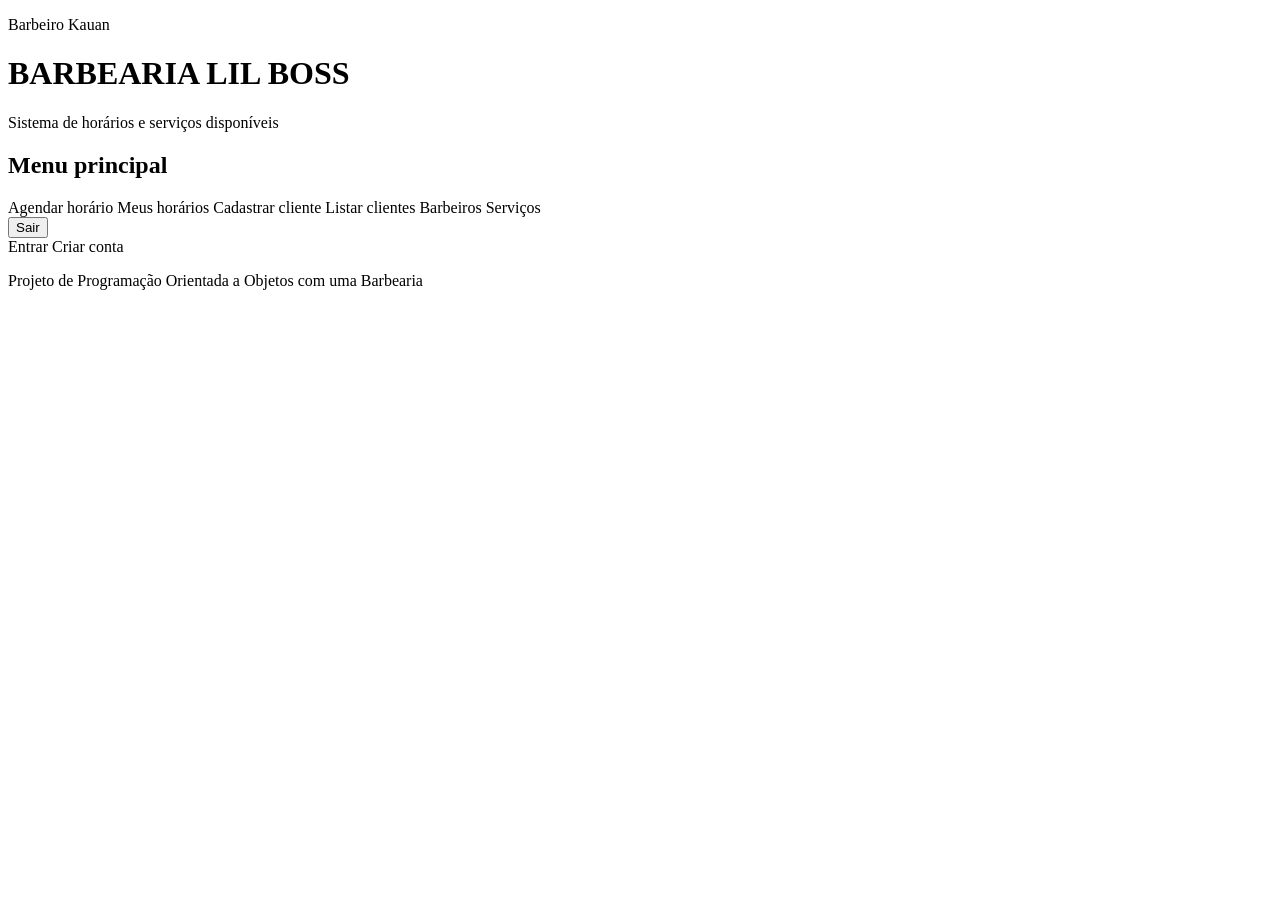
<file: src/main/resources/templates/index.html>
<!DOCTYPE html>
<html lang="pt-BR" xmlns:th="http://www.thymeleaf.org"
      xmlns:sec="http://www.thymeleaf.org/extras/spring-security">
<head>
    <meta charset="UTF-8">
    <meta name="viewport" content="width=device-width, initial-scale=1.0">
    <title>Barbearia Lil Boss</title>
    <link rel="stylesheet" th:href="@{/css/style.css}">
</head>

<body>
<header class="cabecalho">
    <p class="barbeiro">Barbeiro Kauan</p>
    <h1>BARBEARIA LIL BOSS</h1>
    <p>Sistema de horários e serviços disponíveis</p>
</header>

<main class="conteudo">
    <h2 class="titulo-menu">Menu principal</h2>

    <section class="menu">

        <!-- Visível para qualquer usuário logado -->
        <a class="botao-menu" th:href="@{/agendamentos/novo}">Agendar horário</a>
        <a class="botao-menu" th:href="@{/agendamentos}">Meus horários</a>

        <!-- Só o admin vê estes botões -->
        <th:block sec:authorize="hasRole('ADMIN')">
            <a class="botao-menu" th:href="@{/clientes/novo}">Cadastrar cliente</a>
            <a class="botao-menu" th:href="@{/clientes}">Listar clientes</a>
            <a class="botao-menu" th:href="@{/barbeiros}">Barbeiros</a>
            <a class="botao-menu" th:href="@{/servicos}">Serviços</a>
        </th:block>

        <!-- Sair (no Spring Security 6 precisa ser POST) -->
        <form th:action="@{/logout}" method="post" sec:authorize="isAuthenticated()">
            <button type="submit" class="botao-menu">Sair</button>
        </form>

        <!-- Quem não está logado -->
        <a class="botao-menu" th:href="@{/login}" sec:authorize="!isAuthenticated()">Entrar</a>
        <a class="botao-menu" th:href="@{/cadastro}" sec:authorize="!isAuthenticated()">Criar conta</a>
    </section>
</main>

<footer class="rodape">
    <p>Projeto de Programação Orientada a Objetos com uma Barbearia</p>
</footer>

</body>
</html>
</file>
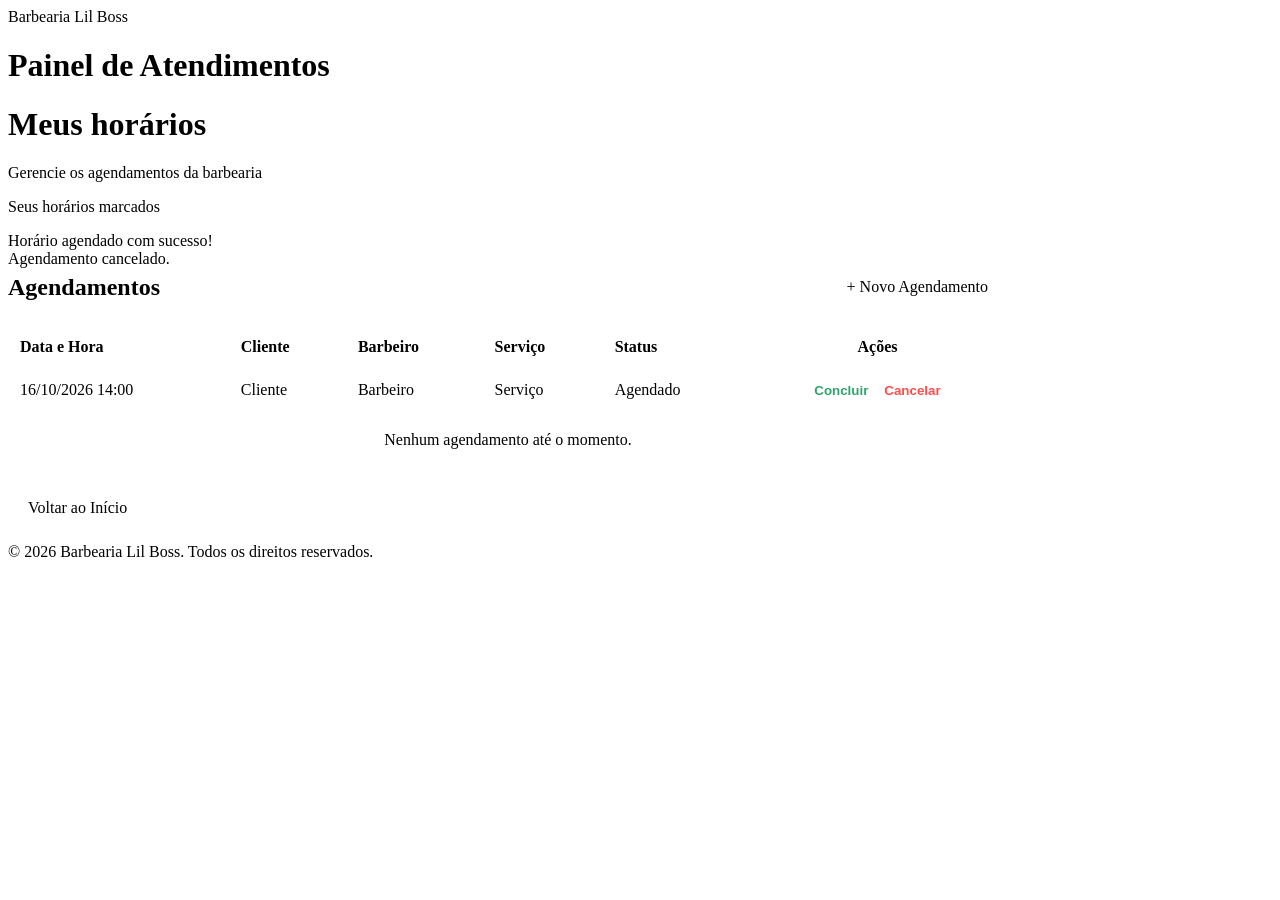
<file: src/main/resources/templates/agendamentos.html>
<!DOCTYPE html>
<html lang="pt-BR" xmlns:th="http://www.thymeleaf.org"
      xmlns:sec="http://www.thymeleaf.org/extras/spring-security">
<head>
    <meta charset="UTF-8">
    <meta name="viewport" content="width=device-width, initial-scale=1.0">
    <title>Agendamentos - Barbearia</title>
    <link rel="stylesheet" th:href="@{/css/style.css}">
</head>
<body>

<header class="cabecalho">
    <div class="barbeiro">Barbearia Lil Boss</div>
    <h1 sec:authorize="hasRole('ADMIN')">Painel de Atendimentos</h1>
    <h1 sec:authorize="!hasRole('ADMIN')">Meus horários</h1>
    <p sec:authorize="hasRole('ADMIN')">Gerencie os agendamentos da barbearia</p>
    <p sec:authorize="!hasRole('ADMIN')">Seus horários marcados</p>
</header>

<main class="conteudo" style="width: 90%; max-width: 1000px;">

    <div class="alerta-ok" th:if="${param.agendado}">Horário agendado com sucesso!</div>
    <div class="alerta-ok" th:if="${param.cancelado}">Agendamento cancelado.</div>

    <div style="display: flex; justify-content: space-between; align-items: center; margin-bottom: 20px;">
        <h2 class="titulo-menu" style="margin: 0;">Agendamentos</h2>
        <a th:href="@{/agendamentos/novo}" class="botao-menu"
           style="padding: 10px 20px; text-decoration: none; text-align: center;">+ Novo Agendamento</a>
    </div>

    <div style="overflow-x: auto;">
        <table style="width: 100%; border-collapse: collapse; background-color: var(--cor-card); border-radius: 8px; overflow: hidden;">
            <thead>
            <tr style="background-color: rgba(255, 255, 255, 0.05); color: var(--cor-principal); text-align: left;">
                <th style="padding: 12px;">Data e Hora</th>
                <th style="padding: 12px;" sec:authorize="hasRole('ADMIN')">Cliente</th>
                <th style="padding: 12px;">Barbeiro</th>
                <th style="padding: 12px;">Serviço</th>
                <th style="padding: 12px;">Status</th>
                <th style="padding: 12px; text-align: center;">Ações</th>
            </tr>
            </thead>
            <tbody>
            <tr th:each="a : ${agendamentos}"
                style="border-top: 1px solid rgba(255, 255, 255, 0.1); color: var(--cor-texto-principal);">

                <td style="padding: 12px;"
                    th:text="${#temporals.format(a.dataHora, 'dd/MM/yyyy HH:mm')}">16/10/2026 14:00</td>

                <td style="padding: 12px;" sec:authorize="hasRole('ADMIN')"
                    th:text="${a.cliente != null ? a.cliente.nome : 'N/A'}">Cliente</td>

                <td style="padding: 12px;"
                    th:text="${a.barbeiro != null ? a.barbeiro.nome : 'N/A'}">Barbeiro</td>

                <td style="padding: 12px;"
                    th:text="${a.servico != null ? a.servico.nome : 'N/A'}">Serviço</td>

                <td style="padding: 12px;" th:text="${a.status.descricao}">Agendado</td>

                <td style="padding: 12px; text-align: center;">
                    <!-- Concluir: só admin, só se ainda estiver agendado -->
                    <form sec:authorize="hasRole('ADMIN')" th:if="${a.status.name() == 'AGENDADO'}"
                          th:action="@{/admin/agendamentos/concluir/{id}(id=${a.id})}" method="post"
                          style="display: inline;">
                        <button type="submit"
                                style="background: none; border: none; color: #30a46c; font-weight: 600; cursor: pointer;">
                            Concluir
                        </button>
                    </form>

                    <!-- Cancelar: só se estiver agendado -->
                    <form th:if="${a.status.name() == 'AGENDADO'}"
                          th:action="@{/agendamentos/cancelar/{id}(id=${a.id})}" method="post"
                          style="display: inline;"
                          onsubmit="return confirm('Cancelar este agendamento?');">
                        <button type="submit"
                                style="background: none; border: none; color: #ff4d4d; font-weight: 600; cursor: pointer;">
                            Cancelar
                        </button>
                    </form>
                </td>
            </tr>

            <tr th:if="${#lists.isEmpty(agendamentos)}">
                <td colspan="6" style="padding: 20px; text-align: center; color: var(--cor-texto-principal);">
                    Nenhum agendamento até o momento.
                </td>
            </tr>
            </tbody>
        </table>
    </div>

    <div style="margin-top: 20px; text-align: left;">
        <a th:href="@{/}" class="botao-menu"
           style="display: inline-block; background-color: transparent; color: var(--cor-principal); border: 1px solid var(--cor-principal); text-decoration: none; padding: 10px 20px;">Voltar ao Início</a>
    </div>

</main>

<footer class="rodape">
    <p>&copy; 2026 Barbearia Lil Boss. Todos os direitos reservados.</p>
</footer>

</body>
</html>
</file>
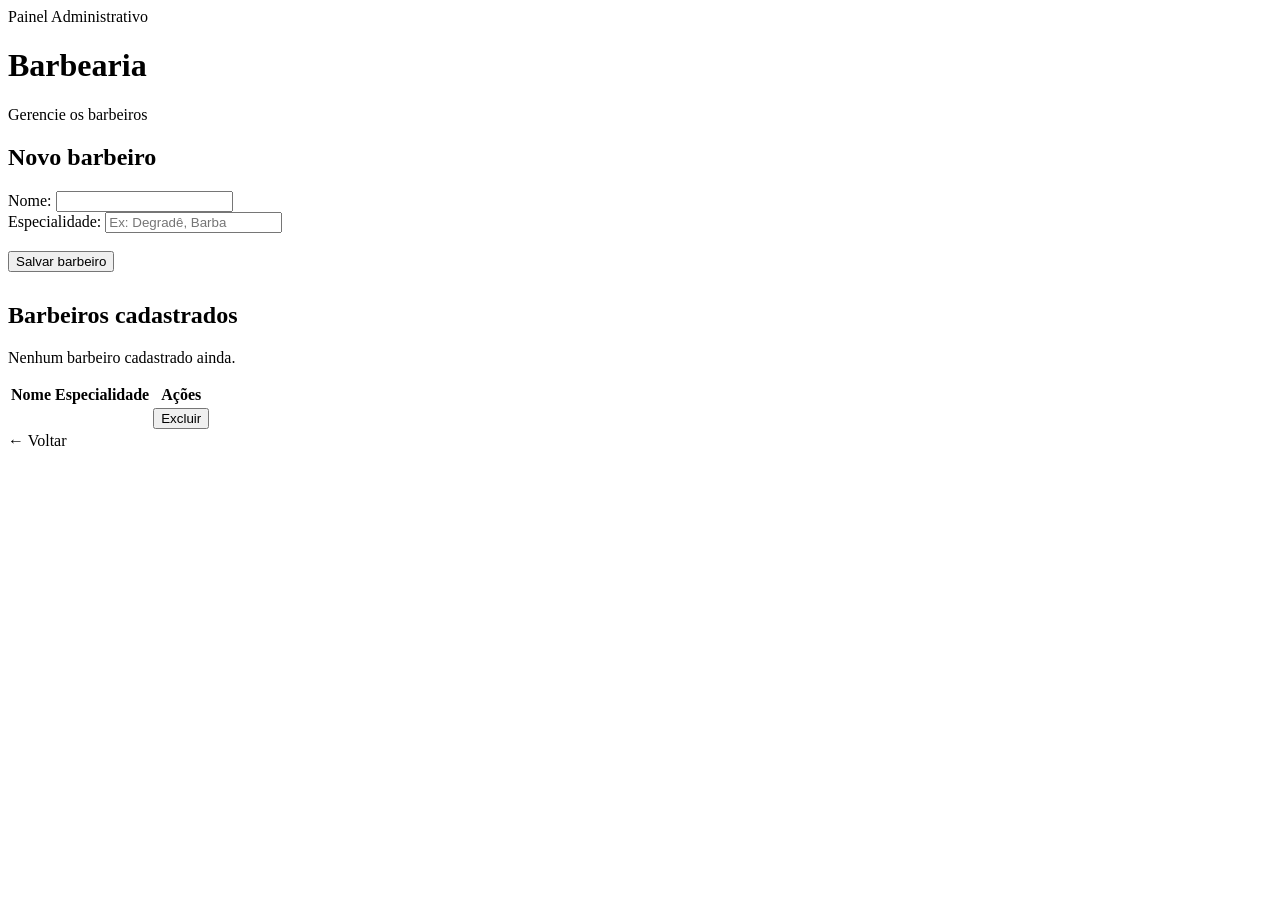
<file: src/main/resources/templates/barbeiros.html>
<!DOCTYPE html>
<html lang="pt-BR" xmlns:th="http://www.thymeleaf.org">
<head>
    <meta charset="UTF-8">
    <meta name="viewport" content="width=device-width, initial-scale=1">
    <title>Barbeiros - Barbearia</title>
    <link rel="stylesheet" th:href="@{/css/style.css}">
</head>
<body>

<header class="cabecalho">
    <div class="barbeiro">Painel Administrativo</div>
    <h1>Barbearia</h1>
    <p>Gerencie os barbeiros</p>
</header>

<main class="conteudo conteudo-largo">
    <h2 class="titulo-menu">Novo barbeiro</h2>

    <form th:action="@{/barbeiros/salvar}" method="post" class="formulario-agendamento">
        <div class="form-grupo">
            <label class="form-label" for="nome">Nome:</label>
            <input type="text" id="nome" name="nome" class="form-control" required />
        </div>
        <div class="form-grupo">
            <label class="form-label" for="especialidade">Especialidade:</label>
            <input type="text" id="especialidade" name="especialidade" class="form-control" placeholder="Ex: Degradê, Barba" />
        </div>
        <br>
        <button type="submit" class="botao-menu">Salvar barbeiro</button>
    </form>

    <h2 class="titulo-menu" style="margin-top: 30px;">Barbeiros cadastrados</h2>

    <div class="lista-vazia" th:if="${#lists.isEmpty(barbeiros)}">
        <p>Nenhum barbeiro cadastrado ainda.</p>
    </div>

    <div class="tabela-wrapper" th:unless="${#lists.isEmpty(barbeiros)}">
        <table class="tabela-clientes">
            <thead>
            <tr>
                <th>Nome</th>
                <th>Especialidade</th>
                <th class="col-acoes">Ações</th>
            </tr>
            </thead>
            <tbody>
            <tr th:each="b : ${barbeiros}">
                <td th:text="${b.nome}"></td>
                <td th:text="${b.especialidade}"></td>
                <td class="col-acoes">
                    <form th:action="@{/barbeiros/deletar/{id}(id=${b.id})}" method="post"
                          onsubmit="return confirm('Excluir este barbeiro?');">
                        <button type="submit" class="btn-excluir">Excluir</button>
                    </form>
                </td>
            </tr>
            </tbody>
        </table>
    </div>

    <div class="link-voltar">
        <a th:href="@{/clientes}">← Voltar</a>
    </div>
</main>

</body>
</html>
</file>
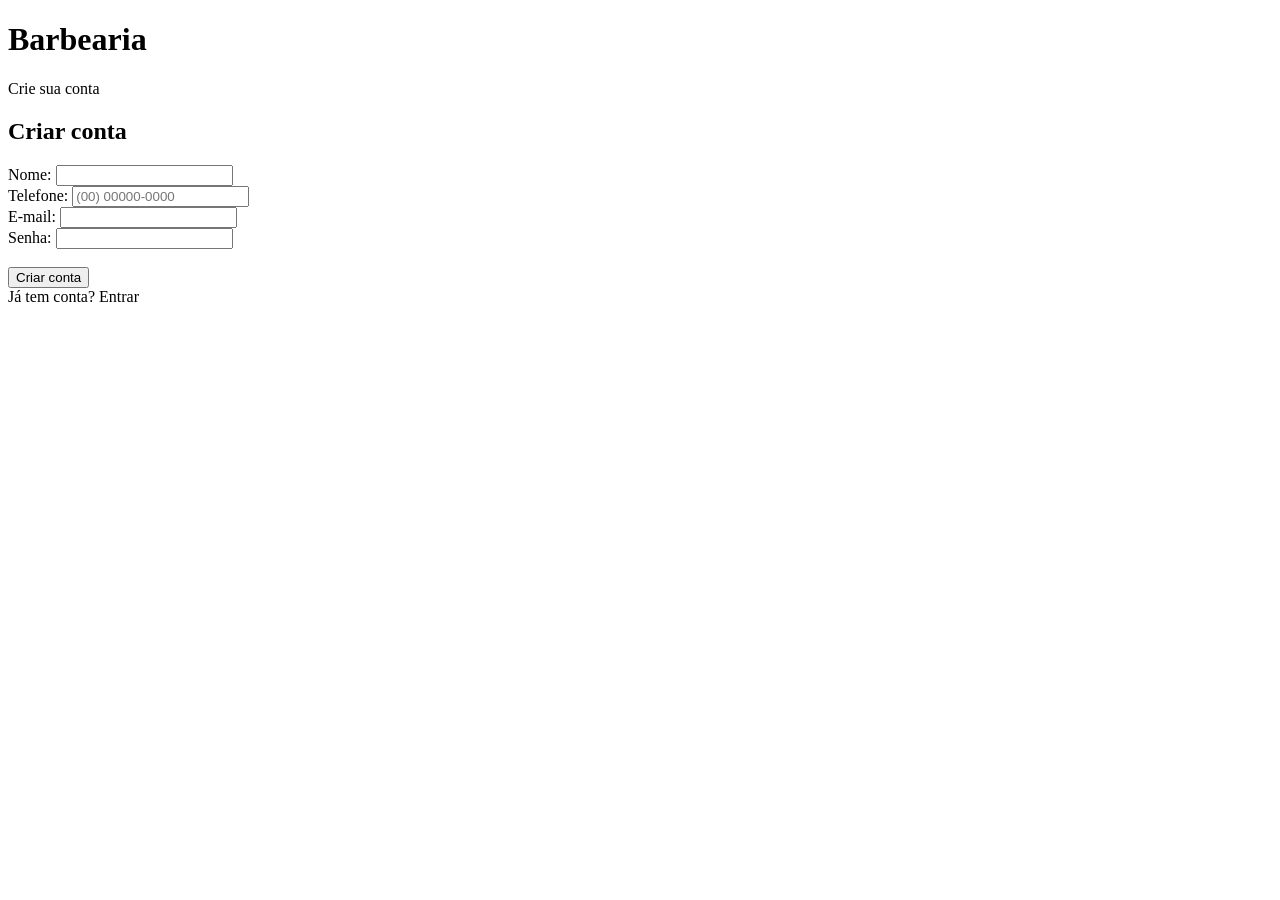
<file: src/main/resources/templates/cadastro.html>
<!DOCTYPE html>
<html lang="pt-BR" xmlns:th="http://www.thymeleaf.org">
<head>
    <meta charset="UTF-8">
    <meta name="viewport" content="width=device-width, initial-scale=1">
    <title>Criar conta - Barbearia</title>
    <link rel="stylesheet" th:href="@{/css/style.css}">
</head>
<body>

<header class="cabecalho">
    <h1>Barbearia</h1>
    <p>Crie sua conta</p>
</header>

<main class="conteudo">
    <h2 class="titulo-menu">Criar conta</h2>

    <div class="alerta-erro" th:if="${erro}" th:text="${erro}"></div>

    <form th:action="@{/cadastro}" method="post" class="formulario-agendamento">
        <div class="form-grupo">
            <label class="form-label" for="nome">Nome:</label>
            <input type="text" id="nome" name="nome" class="form-control" required />
        </div>

        <div class="form-grupo">
            <label class="form-label" for="telefone">Telefone:</label>
            <input type="text" id="telefone" name="telefone" class="form-control" placeholder="(00) 00000-0000" />
        </div>

        <div class="form-grupo">
            <label class="form-label" for="email">E-mail:</label>
            <input type="email" id="email" name="email" class="form-control" required />
        </div>

        <div class="form-grupo">
            <label class="form-label" for="senha">Senha:</label>
            <input type="password" id="senha" name="senha" class="form-control" minlength="6" required />
        </div>

        <br>
        <button type="submit" class="botao-menu">Criar conta</button>
    </form>

    <div class="link-voltar">
        <a th:href="@{/login}">Já tem conta? Entrar</a>
    </div>
</main>

</body>
</html>
</file>
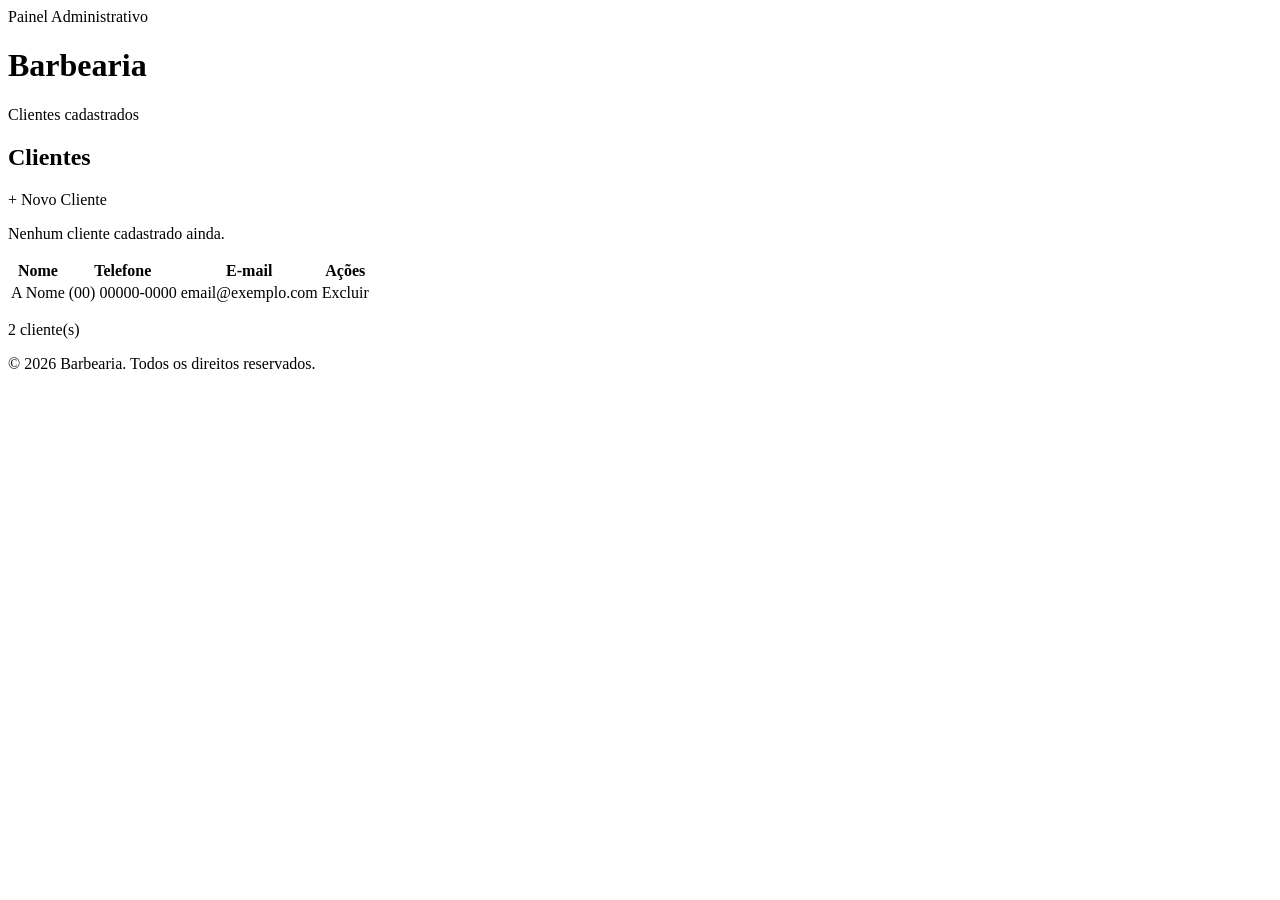
<file: src/main/resources/templates/clientes.html>
<!DOCTYPE html>
<html lang="pt-BR" xmlns:th="http://www.thymeleaf.org">
<head>
    <meta charset="UTF-8">
    <meta name="viewport" content="width=device-width, initial-scale=1">
    <title>Clientes - Barbearia</title>
    <link rel="stylesheet" th:href="@{/css/style.css}">
</head>
<body>

<header class="cabecalho">
    <div class="barbeiro">Painel Administrativo</div>
    <h1>Barbearia</h1>
    <p>Clientes cadastrados</p>
</header>

<main class="conteudo conteudo-largo">
    <div class="lista-topo">
        <h2 class="titulo-menu">Clientes</h2>
        <a th:href="@{/clientes/novo}" class="botao-menu botao-novo">+ Novo Cliente</a>
    </div>

    <!-- Estado vazio -->
    <div class="lista-vazia" th:if="${#lists.isEmpty(clientes)}">
        <p>Nenhum cliente cadastrado ainda.</p>
    </div>

    <!-- Tabela -->
    <div class="tabela-wrapper" th:unless="${#lists.isEmpty(clientes)}">
        <table class="tabela-clientes">
            <thead>
            <tr>
                <th>Nome</th>
                <th>Telefone</th>
                <th>E-mail</th>
                <th class="col-acoes">Ações</th>
            </tr>
            </thead>
            <tbody>
            <tr th:each="c : ${clientes}">
                <td data-label="Nome">
                    <span class="avatar" th:text="${#strings.substring(c.nome, 0, 1).toUpperCase()}">A</span>
                    <span th:text="${c.nome}">Nome</span>
                </td>
                <td data-label="Telefone" th:text="${c.telefone}">(00) 00000-0000</td>
                <td data-label="E-mail" th:text="${c.email}">email@exemplo.com</td>
                <td data-label="Ações" class="col-acoes">
                    <a th:href="@{/clientes/deletar/{id}(id=${c.id})}"
                       class="btn-excluir"
                       onclick="return confirm('Excluir este cliente?');">Excluir</a>
                </td>
            </tr>
            </tbody>
        </table>
    </div>

    <p class="total-clientes" th:unless="${#lists.isEmpty(clientes)}"
       th:text="${#lists.size(clientes)} + ' cliente(s) cadastrado(s)'">2 cliente(s)</p>
</main>

<footer class="rodape">
    <p>&copy; 2026 Barbearia. Todos os direitos reservados.</p>
</footer>

</body>
</html>
</file>
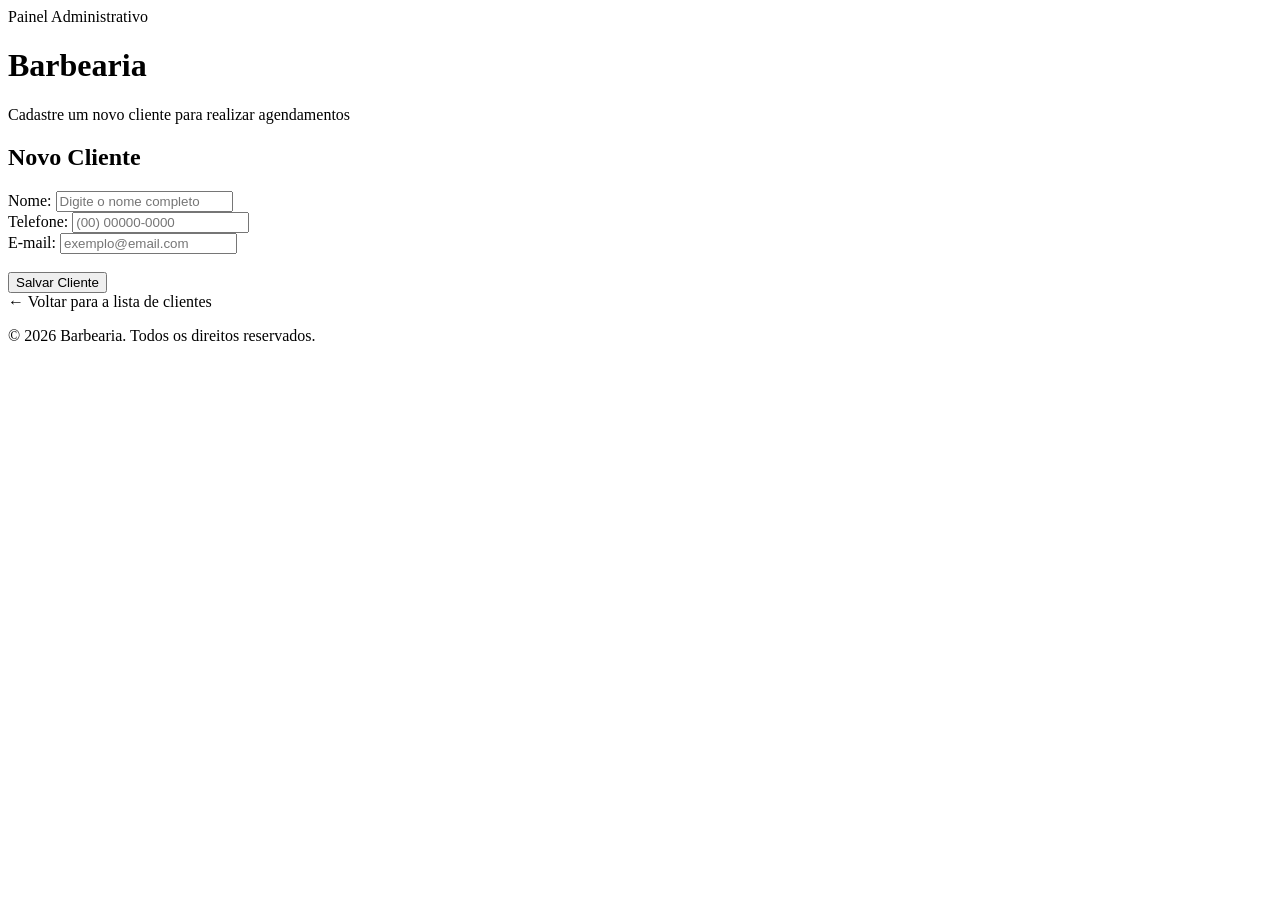
<file: src/main/resources/templates/formulario-cliente.html>
<!DOCTYPE html>
<html lang="pt-BR" xmlns:th="http://www.thymeleaf.org">
<head>
    <meta charset="UTF-8">
    <meta name="viewport" content="width=device-width, initial-scale=1">
    <title>Cadastrar Cliente - Barbearia</title>
    <link rel="stylesheet" th:href="@{/css/style.css}">
</head>
<body>

<!-- CABEÇALHO PADRÃO -->
<header class="cabecalho">
    <div class="barbeiro">Painel Administrativo</div>
    <h1>Barbearia</h1>
    <p>Cadastre um novo cliente para realizar agendamentos</p>
</header>

<!-- CONTEÚDO PRINCIPAL (CARD DO FORMULÁRIO) -->
<main class="conteudo">
    <h2 class="titulo-menu">Novo Cliente</h2>

    <form th:action="@{/clientes/salvar}" th:object="${cliente}" method="post" class="formulario-agendamento">

        <div class="form-grupo">
            <label class="form-label" for="nome">Nome:</label>
            <input type="text" id="nome" th:field="*{nome}" class="form-control" placeholder="Digite o nome completo" required />
        </div>

        <div class="form-grupo">
            <label class="form-label" for="telefone">Telefone:</label>
            <input type="text" id="telefone" th:field="*{telefone}" class="form-control" placeholder="(00) 00000-0000" />
        </div>

        <div class="form-grupo">
            <label class="form-label" for="email">E-mail:</label>
            <input type="email" id="email" th:field="*{email}" class="form-control" placeholder="exemplo@email.com" />
        </div>

        <br>

        <button type="submit" class="botao-menu">Salvar Cliente</button>
    </form>

    <div class="link-voltar">
        <a th:href="@{/clientes}">← Voltar para a lista de clientes</a>
    </div>
</main>

<!-- RODAPÉ -->
<footer class="rodape">
    <p>&copy; 2026 Barbearia. Todos os direitos reservados.</p>
</footer>

</body>
</html>
</file>
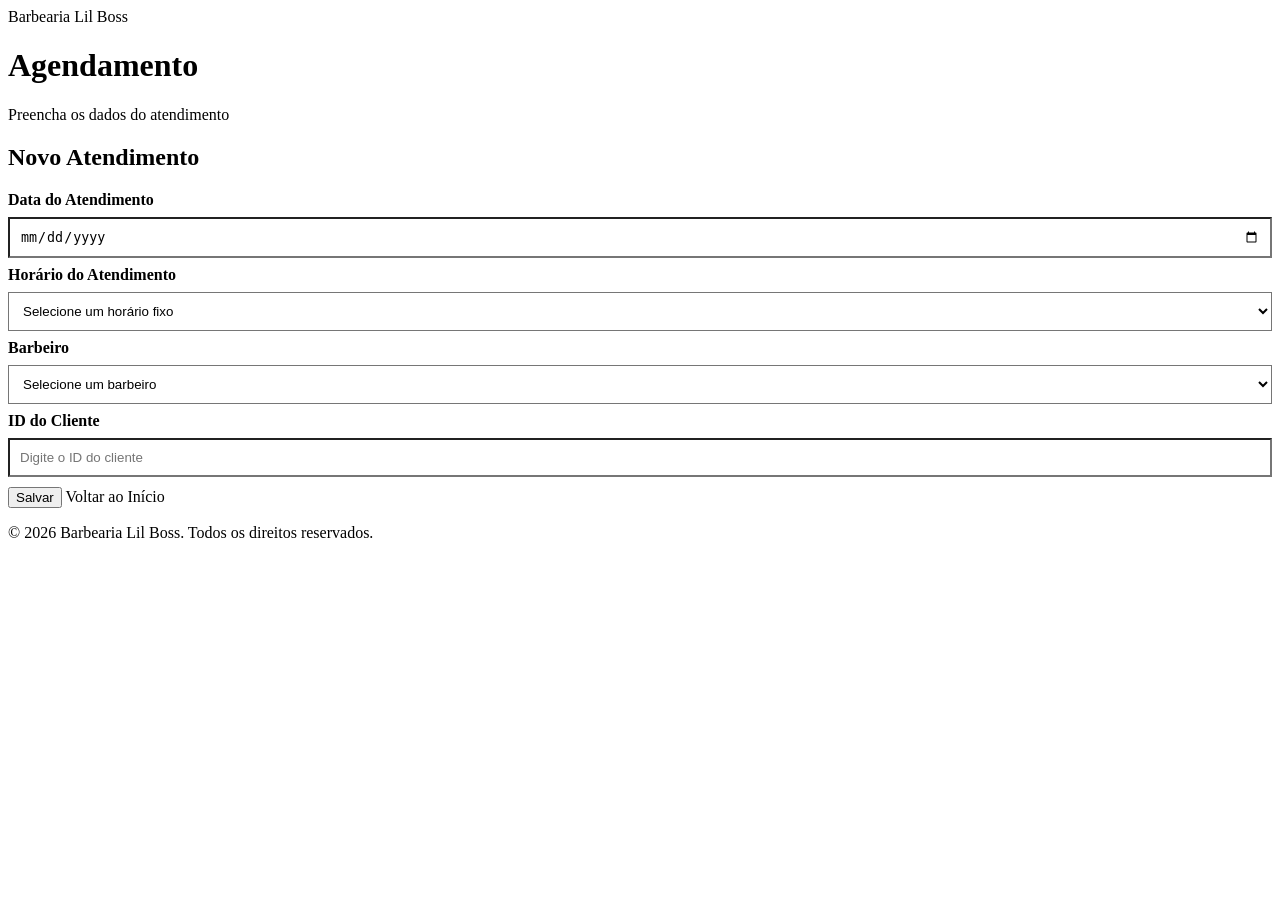
<file: src/main/resources/templates/formulario.html>
<!DOCTYPE html>
<html lang="pt-BR" xmlns:th="http://www.thymeleaf.org"
      xmlns:sec="http://www.thymeleaf.org/extras/spring-security">
<head>
    <meta charset="UTF-8">
    <meta name="viewport" content="width=device-width, initial-scale=1.0">
    <title>Cadastro de Agendamento</title>
    <link rel="stylesheet" th:href="@{/css/style.css}">
</head>
<body>

<header class="cabecalho">
    <div class="barbeiro">Barbearia Lil Boss</div>
    <h1>Agendamento</h1>
    <p>Preencha os dados do atendimento</p>
</header>

<main class="conteudo">
    <h2 class="titulo-menu">Novo Atendimento</h2>

    <div class="alerta-erro" th:if="${erro}" th:text="${erro}"></div>

    <form th:action="@{/agendamentos/salvar}" th:object="${agendamento}" method="post" class="menu">

        <div style="display: flex; flex-direction: column; gap: 8px;">

            <!-- Campo de Data -->
            <div style="display: flex; flex-direction: column; gap: 8px;">
                <label for="data" style="color: var(--cor-texto-principal); font-weight: 600;">Data do Atendimento</label>
                <input type="date" id="data" name="data" required class="botao-menu"
                       style="background-color: rgba(255, 255, 255, 0.05); color: var(--cor-texto-principal); text-align: left; padding: 10px;">
            </div>

            <!-- Campo de Horário Fixo (09:00 às 21:00 a cada 30 min) -->
            <div style="display: flex; flex-direction: column; gap: 8px;">
                <label for="hora" style="color: var(--cor-texto-principal); font-weight: 600;">Horário do Atendimento</label>
                <select id="hora" name="hora" required class="botao-menu"
                        style="background-color: rgba(255, 255, 255, 0.05); color: var(--cor-texto-principal); text-align: left; padding: 10px;">
                    <option value="" disabled selected>Selecione um horário fixo</option>
                    <option th:each="h : ${horariosPermitidos}"
                            th:value="${h}"
                            th:text="${#temporals.format(h, 'HH:mm')}">
                    </option>
                </select>
            </div>

            <!-- CAMPO DE SELEÇÃO DE BARBEIRO ADICIONADO AQUI -->
            <div style="display: flex; flex-direction: column; gap: 8px;">
                <label for="barbeiro" style="color: var(--cor-texto-principal); font-weight: 600;">Barbeiro</label>
                <select id="barbeiro" th:field="*{barbeiro.id}" required class="botao-menu"
                        style="background-color: rgba(255, 255, 255, 0.05); color: var(--cor-texto-principal); text-align: left; padding: 10px;">
                    <option value="" disabled selected>Selecione um barbeiro</option>
                    <option th:each="b : ${barbeiros}"
                            th:value="${b.id}"
                            th:text="${b.nome}">
                    </option>
                </select>
            </div>

        </div>

        <!-- Só o admin escolhe o cliente. O cliente comum é definido automaticamente no controller -->
        <div sec:authorize="hasRole('ADMIN')" style="display: flex; flex-direction: column; gap: 8px; margin-top: 8px;">
            <label for="cliente" style="color: var(--cor-texto-principal); font-weight: 600;">ID do Cliente</label>
            <input type="number" id="cliente" th:field="*{cliente.id}" class="botao-menu"
                   style="background-color: rgba(255, 255, 255, 0.05); color: var(--cor-texto-principal); text-align: left; padding: 10px;"
                   placeholder="Digite o ID do cliente">
        </div>

        <button type="submit" class="botao-menu" style="margin-top: 10px;">Salvar</button>

        <a th:href="@{/}" class="botao-menu"
           style="background-color: transparent; color: var(--cor-principal); border: 1px solid var(--cor-principal);">Voltar ao Início</a>

    </form>
</main>

<footer class="rodape">
    <p>&copy; 2026 Barbearia Lil Boss. Todos os direitos reservados.</p>
</footer>

</body>
</html>
</file>
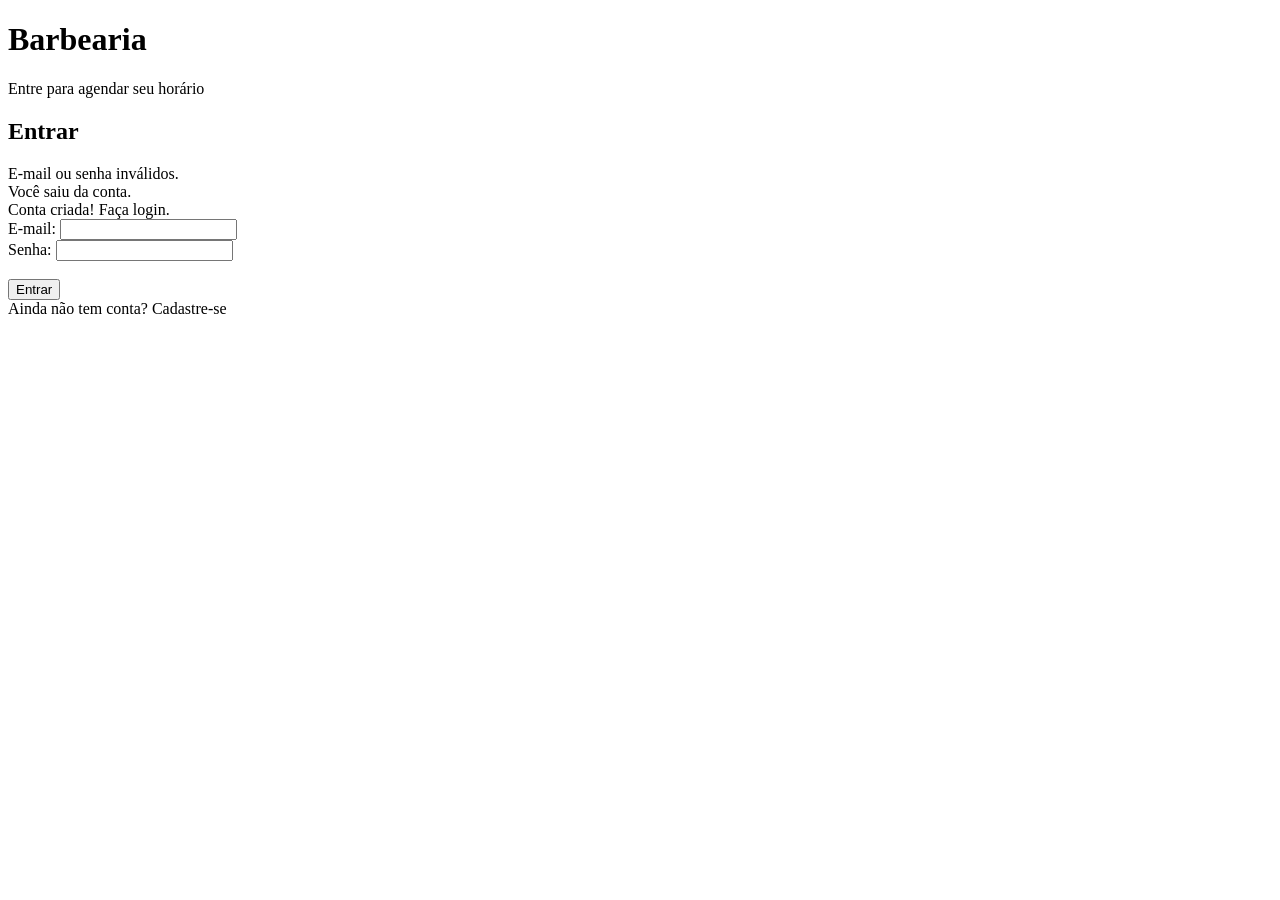
<file: src/main/resources/templates/login.html>
<!DOCTYPE html>
<html lang="pt-BR" xmlns:th="http://www.thymeleaf.org">
<head>
    <meta charset="UTF-8">
    <meta name="viewport" content="width=device-width, initial-scale=1">
    <title>Entrar - Barbearia</title>
    <link rel="stylesheet" th:href="@{/css/style.css}">
</head>
<body>

<header class="cabecalho">
    <h1>Barbearia</h1>
    <p>Entre para agendar seu horário</p>
</header>

<main class="conteudo">
    <h2 class="titulo-menu">Entrar</h2>

    <div class="alerta-erro" th:if="${param.error}">E-mail ou senha inválidos.</div>
    <div class="alerta-ok" th:if="${param.logout}">Você saiu da conta.</div>
    <div class="alerta-ok" th:if="${param.cadastrado}">Conta criada! Faça login.</div>

    <form th:action="@{/login}" method="post" class="formulario-agendamento">
        <div class="form-grupo">
            <label class="form-label" for="username">E-mail:</label>
            <input type="email" id="username" name="username" class="form-control" required />
        </div>

        <div class="form-grupo">
            <label class="form-label" for="password">Senha:</label>
            <input type="password" id="password" name="password" class="form-control" required />
        </div>

        <br>
        <button type="submit" class="botao-menu">Entrar</button>
    </form>

    <div class="link-voltar">
        <a th:href="@{/cadastro}">Ainda não tem conta? Cadastre-se</a>
    </div>
</main>

</body>
</html>
</file>
